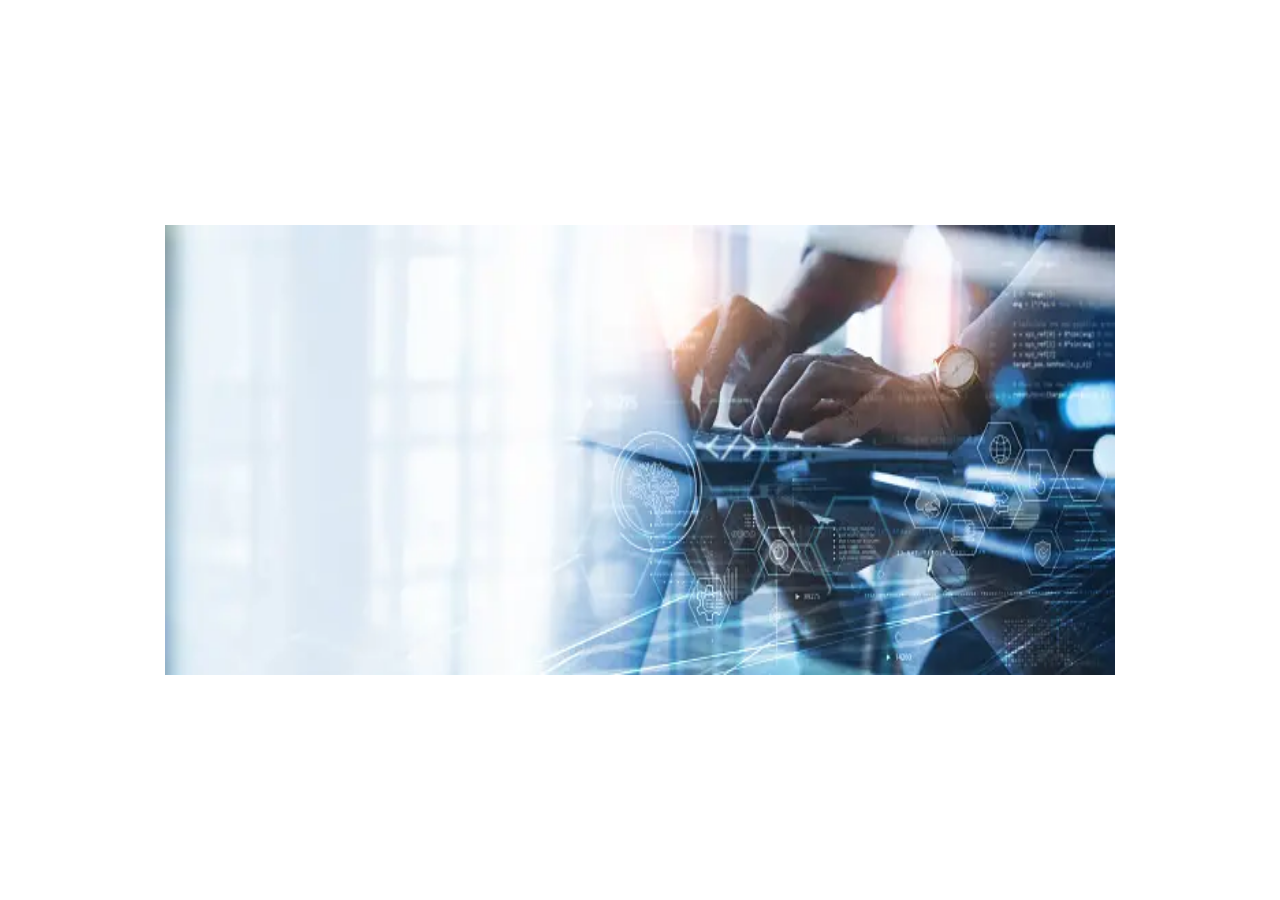
<file: index.html>
<!DOCTYPE html>
<html lang="en">
<head>
    <meta charset="UTF-8">
    <meta name="viewport" content="width=device-width, initial-scale=1.0">
    <title>Image-Slider</title>
    <link rel="stylesheet" href="index.css">
</head>
<body>
    <div class="container">
        <div class="slides">
            <img src="img/img1.webp" >
            <img src="img/img2.webp" >
            <img src="img/img3.webp" >
            <img src="img/img4.webp" >
            <img src="img/img5.webp" >
            <img src="img/img6.webp" >
            <img src="img/img7.webp" >
            <img src="img/img8.webp" >
        </div>
    </div>
</body>
<script src="script.js"></script>
</html>
</file>
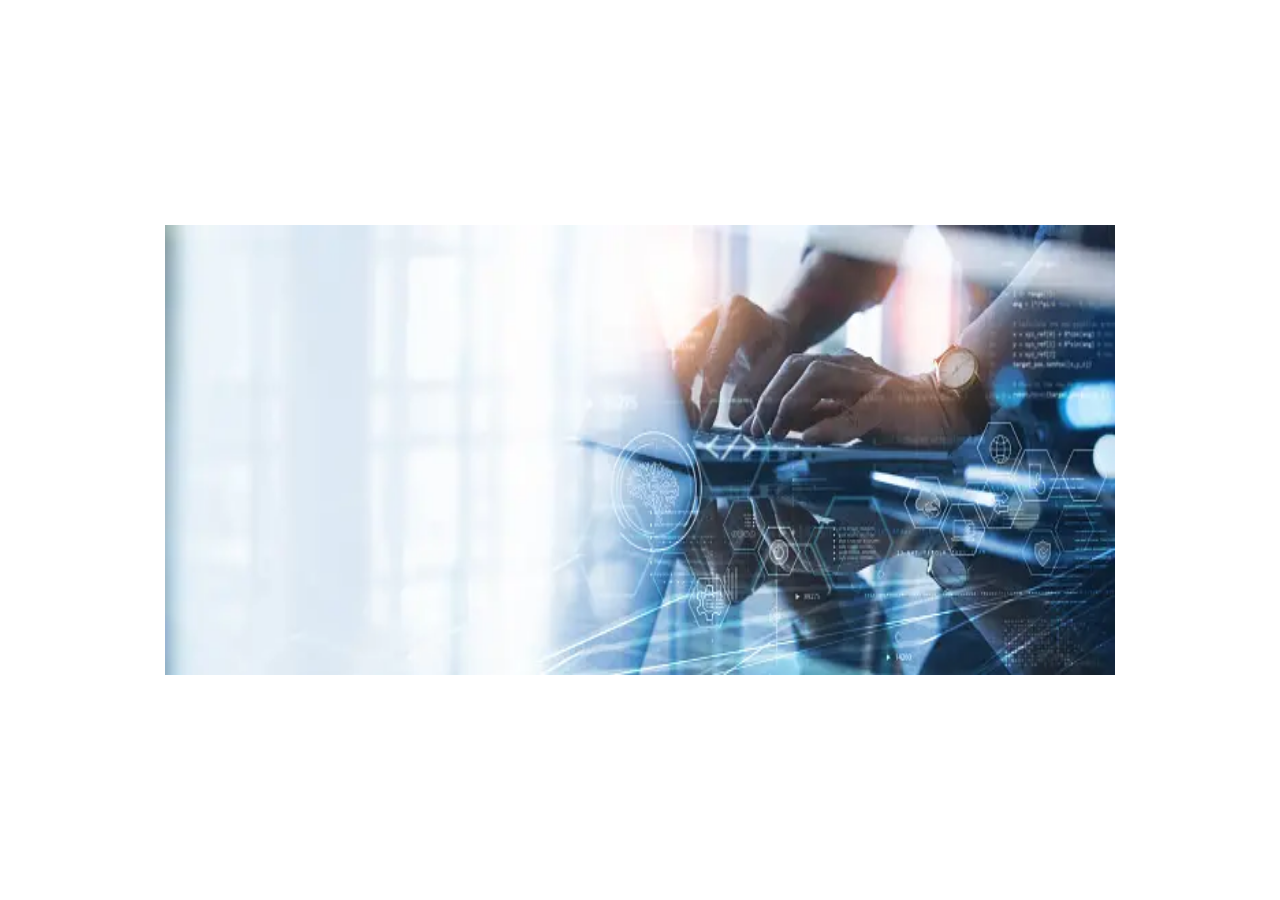
<file: test.html>
<!DOCTYPE html>
<html lang="en">
<head>
    <meta charset="UTF-8">
    <meta name="viewport" content="width=device-width, initial-scale=1.0">
    <title>Image-Slider</title>
    <link rel="stylesheet" href="test.css">
</head>
<body>
    <div class="container">
        <div class="slides">
            <img src="img/img1.webp" >
            <img src="img/img2.webp" >
            <img src="img/img3.webp" >
            <img src="img/img4.webp" >
            <img src="img/img5.webp" >
            <img src="img/img6.webp" >
            <img src="img/img7.webp" >
            <img src="img/img8.webp" >
        </div>
    </div>
</body>
<script src="script.js"></script>
</html>
</file>
<file: index.css>
*{
    margin:0;
    padding:0;
    box-sizing: border-box;
}
body{
    display: flex;
    align-items: center;
    justify-content: center;
    height:100vh;
}
.container{
    display: flex;
    /* background-color: yellow; */
    height:450px;
    width:950px;
    overflow: hidden;
    
}
.slides img{
    height:100%;
    width:100%;
}



@media only screen and (max-width:600px)and (min-width:450px){
    .container{
        display: flex;
        /* background-color: yellow; */
        height:250px;
        width:450px;
        overflow: hidden;
        
    }
}
@media only screen and (max-width:450px) and (min-width:350px){
    .container{
        display: flex;
        /* background-color: yellow; */
        height:250px;
        width:350px;
        overflow: hidden;
        
    }
}
@media only screen and (max-width:350px){
    .container{
        display: flex;
        /* background-color: yellow; */
        height:150px;
        width:250px;
        overflow: hidden;
        
    }
}
</file>
<file: test.css>
*{
    margin:0;
    padding:0;
    box-sizing: border-box;
}
body{
    display: flex;
    align-items: center;
    justify-content: center;
    height:100vh;
}
.container{
    display: flex;
    /* background-color: yellow; */
    height:450px;
    width:950px;
    overflow: hidden;
    
}
.slides img{
    height:100%;
    width:100%;
}
</file>
